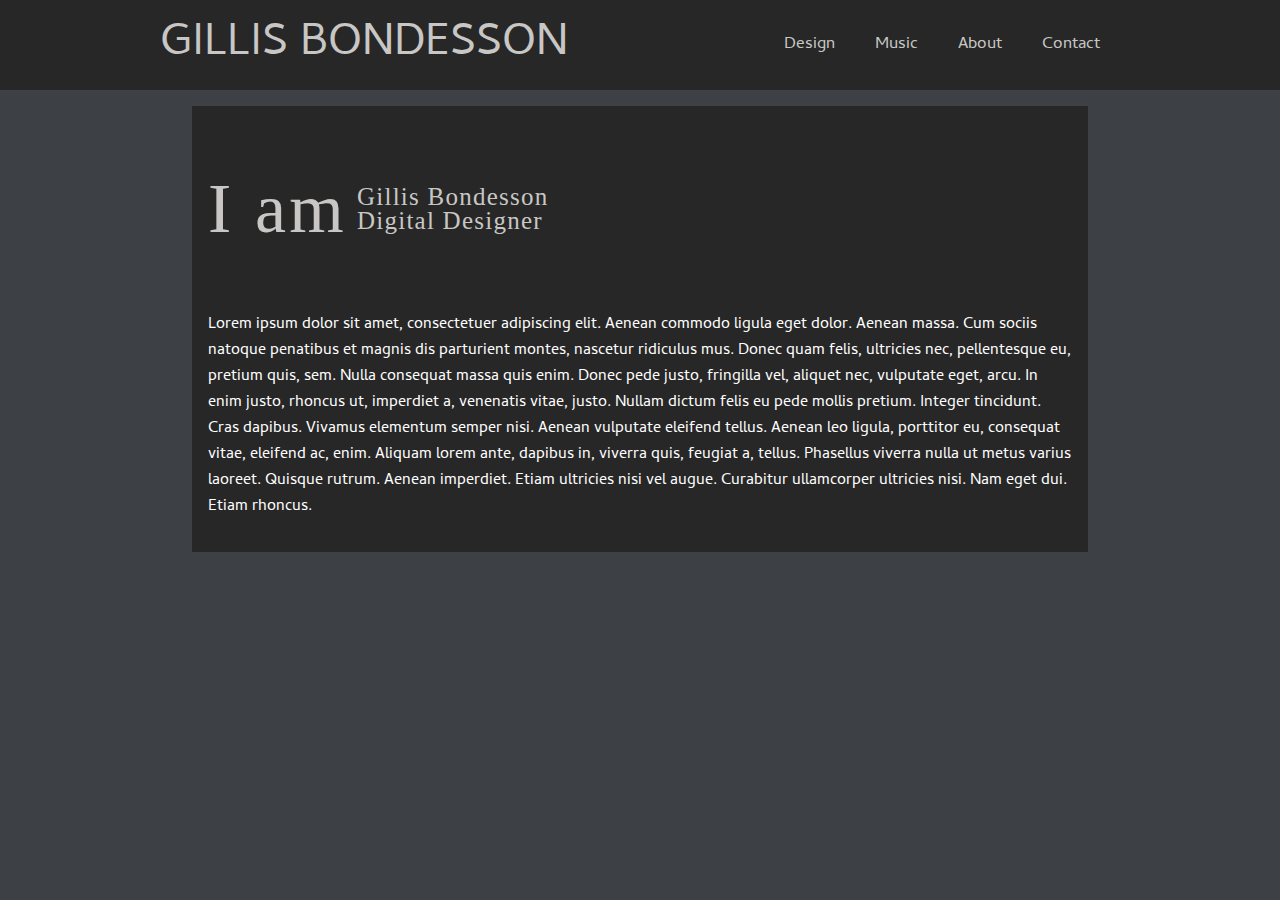
<file: index.html>
<!DOCTYPE html>
<html lang="en">
  <head>
    <meta charset="UTF-8" />
    <meta http-equiv="X-UA-Compatible" content="IE=edge" />
    <meta name="viewport" content="width=device-width, initial-scale=1.0" />
    <title>Gillis Bondesson</title>

    <link rel="preconnect" href="https://fonts.bunny.net" />
    <link
      href="https://fonts.bunny.net/css?family=bebas-neue:400|cambay:700"
      rel="stylesheet"
    />
    <link rel="stylesheet" href="index.css" />
  </head>

  <body>
    <header>
      <nav class="topnav">
        <a id="topnav-text" href="/index.html">GILLIS BONDESSON</a>
        <div class="headerlinks">
          <a href="/design.html">Design</a>
          <a href="/music.html">Music</a>
          <a href="/about.html">About </a>
          <a href="/contact.html">Contact</a>
        </div>
      </nav>
    </header>
    <main>
      <div class="content-wrapper">
        <div class="content">
          <div class="title-container">
            <div class="title-h1">
              <h1>I am</h1>
            </div>
            <div class="title-h2">
              <div class="title-h2-1">
                <h2>Gillis Bondesson</h2>
              </div>
              <div class="title-h2-2">
                <h2>Digital Designer</h2>
              </div>
            </div>
          </div>
          <p>
            Lorem ipsum dolor sit amet, consectetuer adipiscing elit. Aenean
            commodo ligula eget dolor. Aenean massa. Cum sociis natoque
            penatibus et magnis dis parturient montes, nascetur ridiculus mus.
            Donec quam felis, ultricies nec, pellentesque eu, pretium quis, sem.
            Nulla consequat massa quis enim. Donec pede justo, fringilla vel,
            aliquet nec, vulputate eget, arcu. In enim justo, rhoncus ut,
            imperdiet a, venenatis vitae, justo. Nullam dictum felis eu pede
            mollis pretium. Integer tincidunt. Cras dapibus. Vivamus elementum
            semper nisi. Aenean vulputate eleifend tellus. Aenean leo ligula,
            porttitor eu, consequat vitae, eleifend ac, enim. Aliquam lorem
            ante, dapibus in, viverra quis, feugiat a, tellus. Phasellus viverra
            nulla ut metus varius laoreet. Quisque rutrum. Aenean imperdiet.
            Etiam ultricies nisi vel augue. Curabitur ullamcorper ultricies
            nisi. Nam eget dui. Etiam rhoncus.
          </p>
        </div>
      </div>
    </main>
    <footer></footer>
  </body>
</html>
</file>
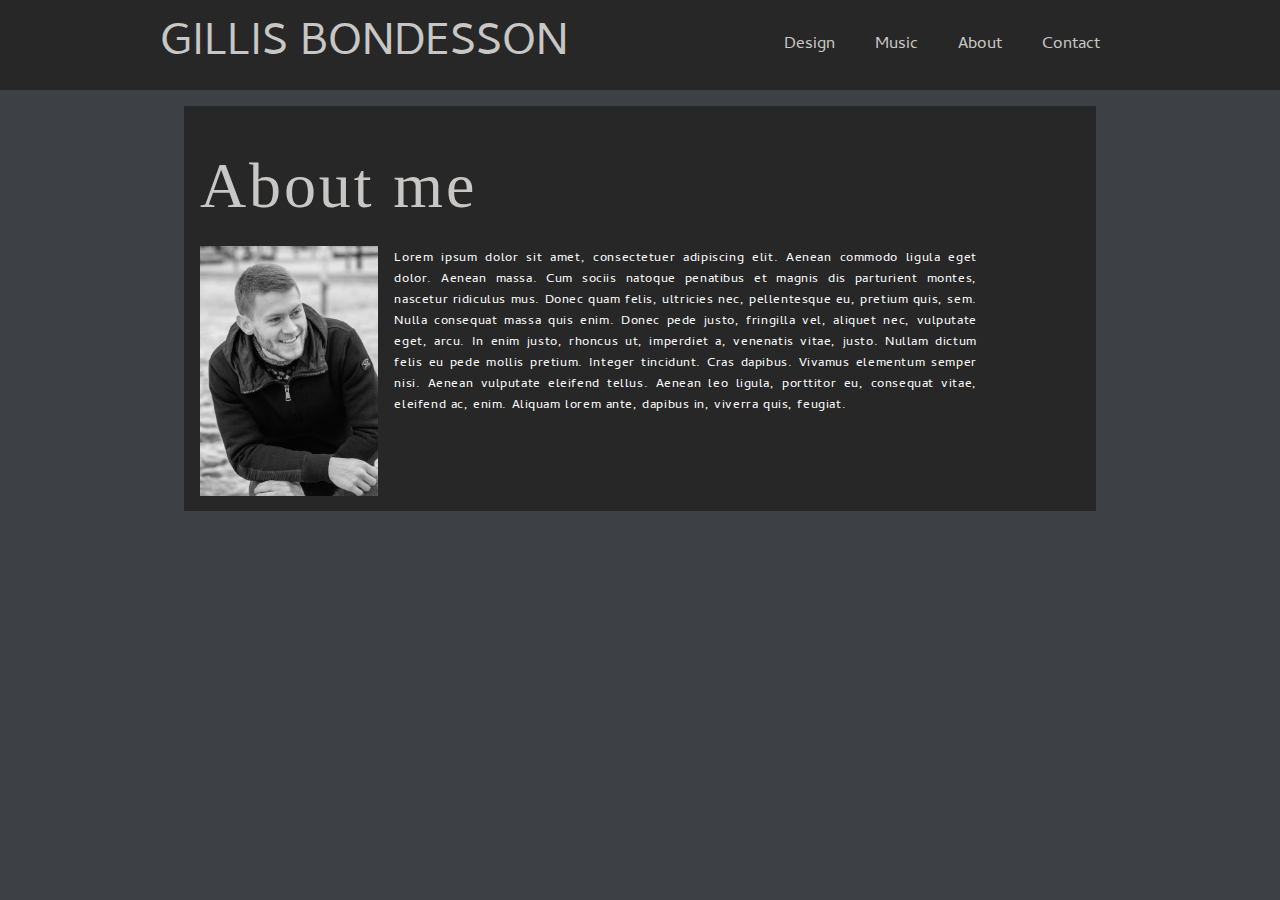
<file: about.html>
<!DOCTYPE html>
<html lang="en">
  <head>
    <meta charset="UTF-8" />
    <meta http-equiv="X-UA-Compatible" content="IE=edge" />
    <meta name="viewport" content="width=device-width, initial-scale=1.0" />
    <title>Gillis Bondesson</title>

    <link rel="preconnect" href="https://fonts.bunny.net" />
    <link
      href="https://fonts.bunny.net/css?family=bebas-neue:400|cambay:700"
      rel="stylesheet"
    />
    <link rel="stylesheet" href="about.css" />
  </head>

  <body>
    <header>
      <nav class="topnav">
        <a id="topnav-text" href="/index.html">GILLIS BONDESSON</a>
        <div class="headerlinks">
          <a href="/design.html">Design</a>
          <a href="/music.html">Music</a>
          <a href="/about.html">About </a>
          <a href="/contact.html">Contact</a>
        </div>
      </nav>
    </header>
    <main>
      <div class="content-wrapper">
        <h1>About me</h1>

        <div class="content">
          <img src="./img/Gillis_1.3_2.jpg" />
          <div class="text">
            <p>
              Lorem ipsum dolor sit amet, consectetuer adipiscing elit. Aenean
              commodo ligula eget dolor. Aenean massa. Cum sociis natoque
              penatibus et magnis dis parturient montes, nascetur ridiculus mus.
              Donec quam felis, ultricies nec, pellentesque eu, pretium quis,
              sem. Nulla consequat massa quis enim. Donec pede justo, fringilla
              vel, aliquet nec, vulputate eget, arcu. In enim justo, rhoncus ut,
              imperdiet a, venenatis vitae, justo. Nullam dictum felis eu pede
              mollis pretium. Integer tincidunt. Cras dapibus. Vivamus elementum
              semper nisi. Aenean vulputate eleifend tellus. Aenean leo ligula,
              porttitor eu, consequat vitae, eleifend ac, enim. Aliquam lorem
              ante, dapibus in, viverra quis, feugiat.
            </p>
          </div>
        </div>
      </div>
    </main>
    <footer></footer>
  </body>
</html>
</file>
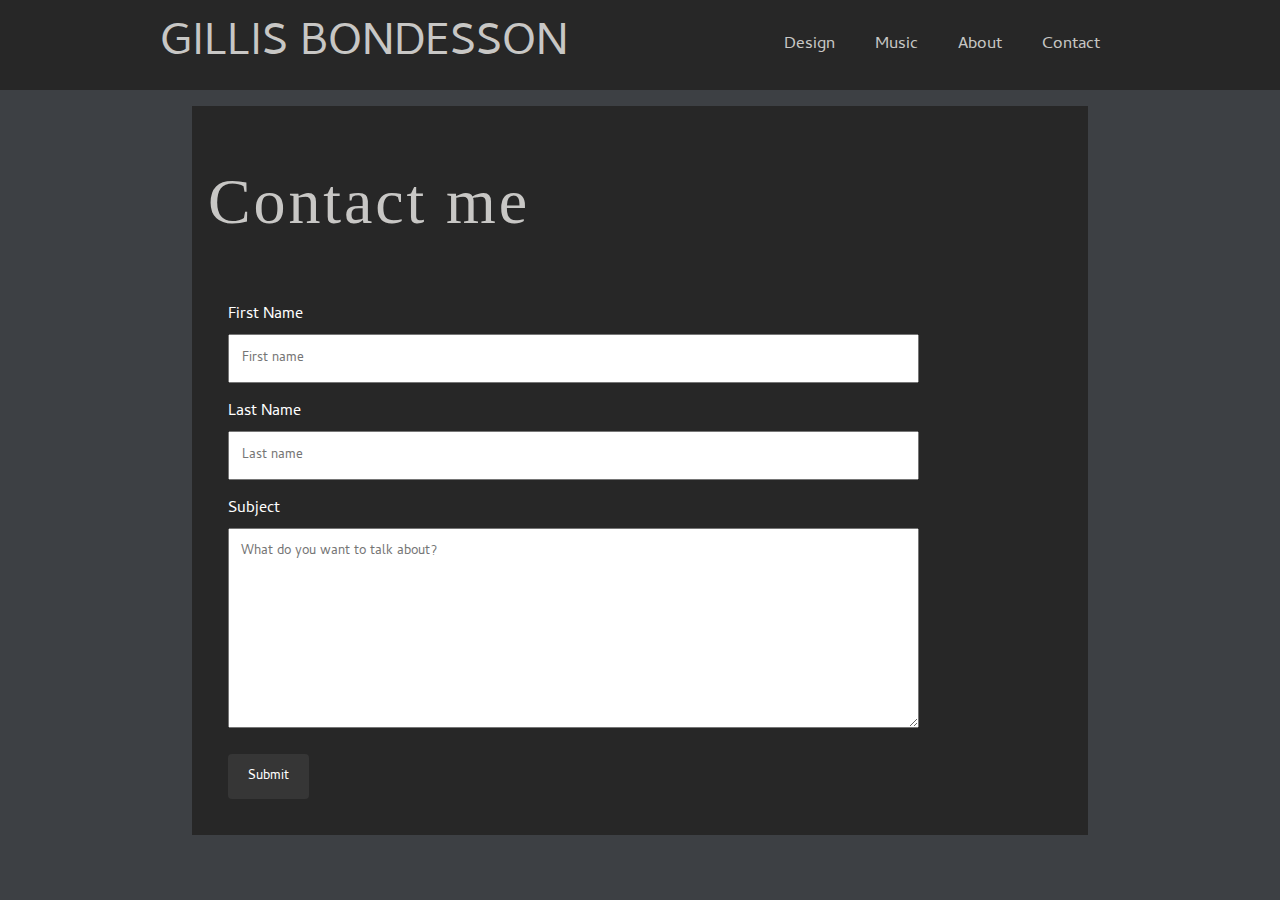
<file: contact.html>
<!DOCTYPE html>
<html lang="en">
  <head>
    <meta charset="UTF-8" />
    <meta http-equiv="X-UA-Compatible" content="IE=edge" />
    <meta name="viewport" content="width=device-width, initial-scale=1.0" />
    <title>Gillis Bondesson</title>

    <link rel="preconnect" href="https://fonts.bunny.net" />
    <link
      href="https://fonts.bunny.net/css?family=bebas-neue:400|cambay:700"
      rel="stylesheet"
    />
    <link rel="stylesheet" href="contact.css" />
  </head>

  <body>
    <header>
      <nav class="topnav">
        <a id="topnav-text" href="/index.html">GILLIS BONDESSON</a>
        <div class="headerlinks">
          <a href="/design.html">Design</a>
          <a href="/music.html">Music</a>
          <a href="/about.html">About </a>
          <a href="/contact.html">Contact</a>
        </div>
      </nav>
    </header>
    <main>
      <div class="content-wrapper">
        <div class="content">
          <h1>Contact me</h1>
          <div class="container">
            <form action="">
              <label for="fname">First Name</label>
              <input
                type="text"
                id="fname"
                name="firstname"
                placeholder="First name"
              />

              <label for="lname">Last Name</label>
              <input
                type="text"
                id="lname"
                name="lastname"
                placeholder="Last name"
              />

              <label for="subject">Subject</label>
              <textarea
                id="subject"
                name="subject"
                placeholder="What do you want to talk about?"
                style="height: 200px"
              ></textarea>

              <input type="submit" value="Submit" />
            </form>
          </div>
        </div>
      </div>
    </main>
    <footer></footer>
  </body>
</html>
</file>
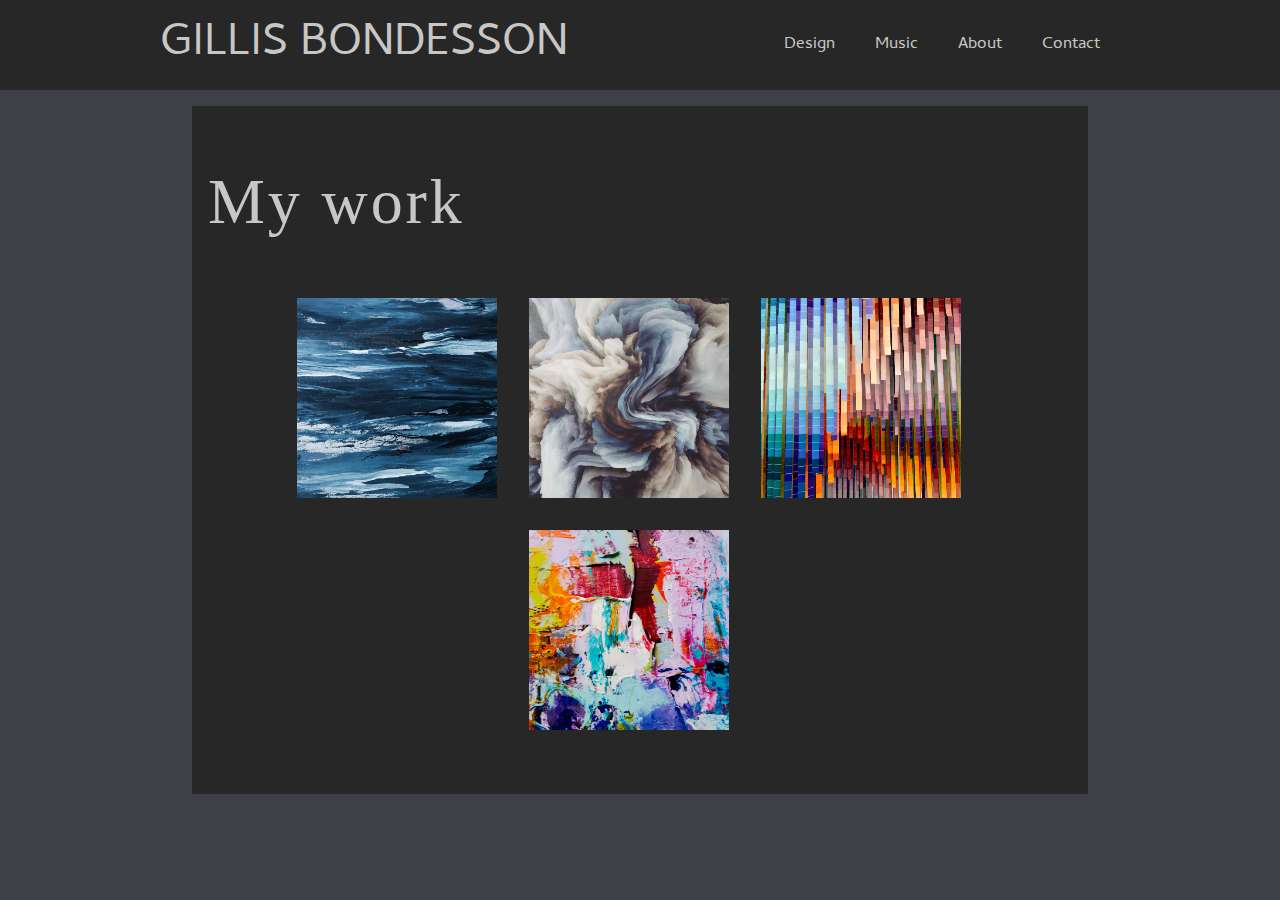
<file: design.html>
<!DOCTYPE html>
<html lang="en">
  <head>
    <meta charset="UTF-8" />
    <meta http-equiv="X-UA-Compatible" content="IE=edge" />
    <meta name="viewport" content="width=device-width, initial-scale=1.0" />
    <title>Gillis Bondesson</title>

    <link rel="preconnect" href="https://fonts.bunny.net" />
    <link
      href="https://fonts.bunny.net/css?family=bebas-neue:400|cambay:700"
      rel="stylesheet"
    />
    <link rel="stylesheet" href="design.css" />
  </head>

  <body>
    <header>
      <nav class="topnav">
        <a id="topnav-text" href="/index.html">GILLIS BONDESSON</a>
        <div class="headerlinks">
          <a href="/design.html">Design</a>
          <a href="/music.html">Music</a>
          <a href="/about.html">About </a>
          <a href="/contact.html">Contact</a>
        </div>
      </nav>
    </header>
    <main>
      <div class="content-wrapper">
        <div class="content">
          <h1>My work</h1>

          <div class="pictures">
            <img
              src="./img/photo-1515405295579-ba7b45403062.webp"
              alt="Blue painting"
            />
            <img src="./img/photo-1558865869-c93f6f8482af.webp" alt="" />
            <img src="./img/photo-1570393080660-de4e4a15a247.webp" alt="" />
            <img src="./img/photo-1605721911519-3dfeb3be25e7.webp" alt="" />
          </div>
        </div>
      </div>
    </main>
    <footer></footer>
  </body>
</html>
</file>
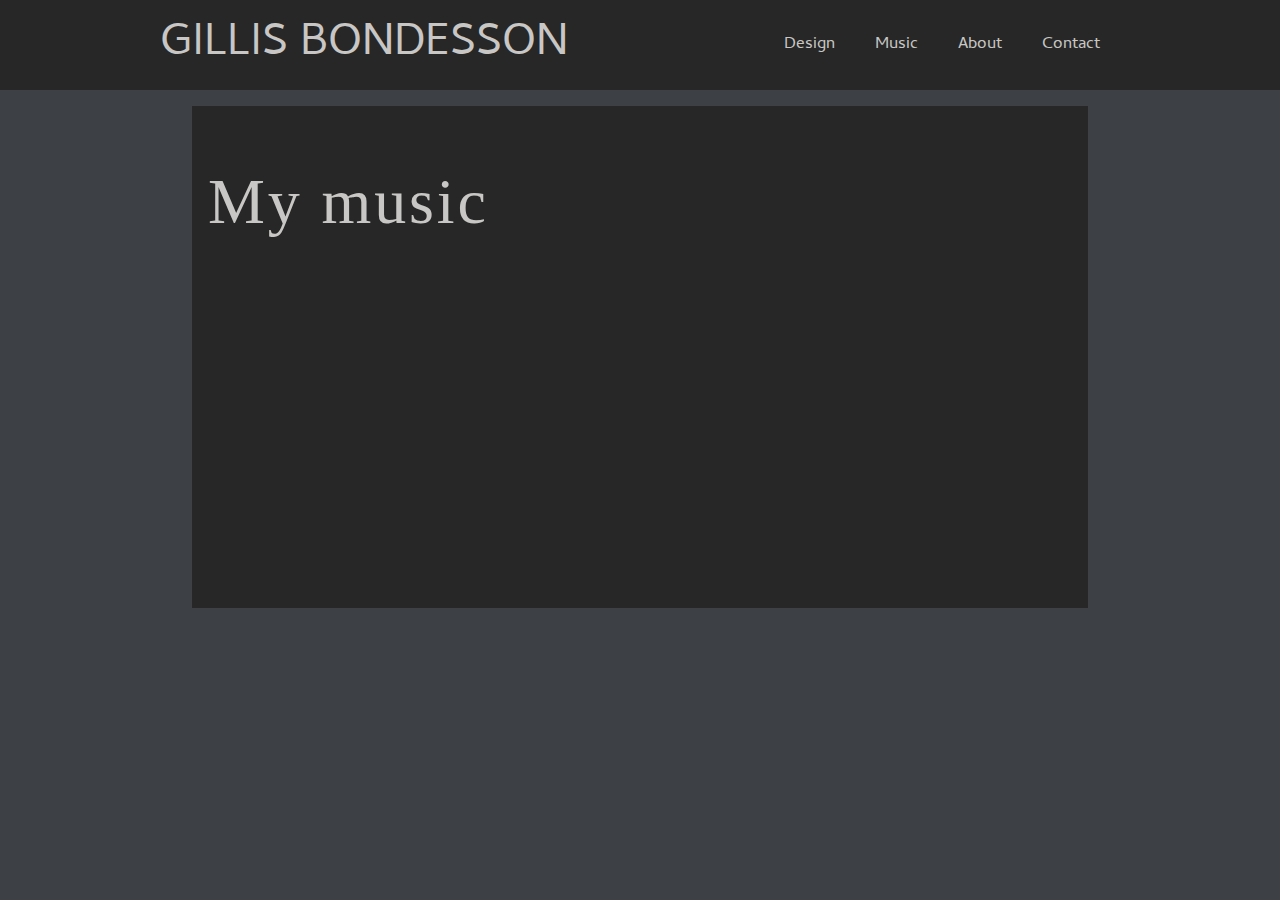
<file: music.html>
<!DOCTYPE html>
<html lang="en">
  <head>
    <meta charset="UTF-8" />
    <meta http-equiv="X-UA-Compatible" content="IE=edge" />
    <meta name="viewport" content="width=device-width, initial-scale=1.0" />
    <title>Gillis Bondesson</title>

    <link rel="preconnect" href="https://fonts.bunny.net" />
    <link
      href="https://fonts.bunny.net/css?family=bebas-neue:400|cambay:700"
      rel="stylesheet"
    />
    <link rel="stylesheet" href="music.css" />
  </head>

  <body>
    <header>
      <nav class="topnav">
        <a id="topnav-text" href="/index.html">GILLIS BONDESSON</a>
        <div class="headerlinks">
          <a href="/design.html">Design</a>
          <a href="/music.html">Music</a>
          <a href="/about.html">About </a>
          <a href="/contact.html">Contact</a>
        </div>
      </nav>
    </header>
    <main>
      <div class="content-wrapper">
        <div class="content">
          <h1>My music</h1>
          <iframe width="100%" height="300" scrolling="no" frameborder="no" allow="autoplay" src="https://w.soundcloud.com/player/?url=https%3A//api.soundcloud.com/tracks/1272882469&color=%23ff5500&auto_play=false&hide_related=false&show_comments=true&show_user=true&show_reposts=false&show_teaser=true&visual=true%22%3E</iframe><div style="font-size: 10px; color: #cccccc;line-break: anywhere;word-break: normal;overflow: hidden;white-space: nowrap;text-overflow: ellipsis; font-family: Interstate,Lucida Grande,Lucida Sans Unicode,Lucida Sans,Garuda,Verdana,Tahoma,sans-serif;font-weight: 100;"><a href="https://soundcloud.com/user-738005972" title="Gillis Bondesson" target="_blank" style="color: #cccccc; text-decoration: none;">Gillis Bondesson</a> · <a href="https://soundcloud.com/user-738005972/desert-cowboy" title="Desert Cowboy" target="_blank" style="color: #cccccc; text-decoration: none;">Desert Cowboy</a></div>
        </div>
      </div>
    </main>
    <footer></footer>
  </body>
</html>
</file>
<file: index.css>
body {
  background-color: #3d4044;
  font-family: "Bebas Neue", "Cambay", sans-serif;
  width: 100%;
  height: 100%;
  margin: 0px;
  padding: 0px;
  overflow-x: hidden;
}

nav {
  display: flex;
  flex-direction: row;
  align-items: center;
  justify-content: space-between;
  overflow: hidden;
  height: 90px;
  padding-right: 10rem;
  background-color: #272727;
}

#topnav-text {
  padding-left: 10rem;
  font-size: 45px;
}

#topnav-text:hover {
  background-color: transparent;
}

.headerlinks {
  display: flex;
  align-items: center;
  font-family: "Cambay", "sans-serif";
}

main {
  display: flex;
  flex-direction: column;
  align-items: center;
}

.content-wrapper {
  background: #272727;
  margin: 1rem 1rem 1rem 1rem;
  width: 70%;
  display: flex;
  color: white;
}

.content {
  width: 100%;
  margin: 1rem 1rem 1rem 1rem;
  font-family: "Cambay", sans-serif;
  justify-content: center;
}

.title-container {
  display: flex;
  flex-direction: row;
  align-items: center;
}

.title-h2 {
  display: flex;
  flex-direction: column;
  padding-left: 10px;
}

h1 {
  font-family: "Bebas Neue", "sans-serif";
  color: #c8c7c5;
  font-style: normal;
  font-size: 70px;
  font-weight: 400;
  letter-spacing: 0.045em;
}

h2 {
  font-family: "Bebas Neue", "sans-serif";
  color: #c8c7c5;
  font-style: normal;
  font-size: 25px;
  font-weight: 300;
  margin: -2px 0 -2px 0;
  letter-spacing: 0.05em;
}

.topnav a {
  color: #c8c7c5;
  text-decoration: none;
  font-size: 17px;
  padding: 40px 20px 40px 20px;
}

.topnav a:hover {
  background-color: #363636;
  color: #c8c7c5;
  padding: 40px 20px 40px 20px;
}

.topnav a.active {
  background-color: #545454;
  color: white;
}

@media (max-width: 968px) {
  #topnav-text {
    font-size: 30px;
  }
  .topnav a {
    font-size: 15px;
  }
}

@media (max-width: 850px) {
  body {
    display: flex;
    flex-direction: row;
  }

  nav {
    display: flex;
    flex-direction: column;
    width: 90px;
    height: 100%;
    margin-right: 1rem;
    padding-right: 5rem;
    align-items: baseline;
    justify-content: flex-start;
  }

  #topnav-text {
    font-size: 30px;
    width: 100%;
    margin-left: 1rem;
    padding-left: 1rem;
  }

  .headerlinks {
    display: flex;
    flex-direction: column;
    font-family: "Cambay", "sans-serif";
    width: 90px;
  }

  .content-wrapper {
    background-color: #272727;
    width: 75%;
    top: 0;
    left: 11rem;
    right: 0;
    bottom: 0;
    color: white;
  }

  .content {
    width: 90%;
  }

  h1 {
    font-family: "Bebas Neue", "sans-serif";
    color: #c8c7c5;
    font-style: normal;
    font-size: 64px;
    font-weight: 400;
    letter-spacing: 0.045em;
  }

  h2 {
    font-family: "Bebas Neue", "sans-serif";
    color: #c8c7c5;
    font-style: normal;
    font-family: "Bebas Neue", "sans-serif";
    color: #c8c7c5;
    font-style: normal;
    font-size: 25px;
    font-weight: 300;
    margin: -2px 0 -2px 0;
    letter-spacing: 0.05em;
  }

  .topnav a {
    color: #c8c7c5;
    text-decoration: none;
    font-size: 17px;
  }

  .topnav a:hover {
    background-color: #363636;
    color: #c8c7c5;
  }

  .topnav a.active {
    background-color: #545454;
    color: white;
  }
}
</file>
<file: about.css>
body {
  background-color: #3d4044;
  font-family: "Bebas Neue", "Cambay", sans-serif;
  width: 100%;
  height: 100%;
  margin: 0px;
  padding: 0px;
  overflow-x: hidden;
}

nav {
  display: flex;
  flex-direction: row;
  align-items: center;
  justify-content: space-between;
  overflow: hidden;
  height: 90px;
  padding-right: 10rem;
  background-color: #272727;
}

#topnav-text {
  padding-left: 10rem;
  font-size: 45px;
}

#topnav-text:hover {
  background-color: transparent;
}

.headerlinks {
  display: flex;
  align-items: center;
  font-family: "Cambay", "sans-serif";
}

main {
  display: flex;
  flex-direction: column;
  align-items: center;
}

.content-wrapper {
  background: #272727;
  margin: 1rem 1rem 1rem 1rem;
  padding-left: 1rem;
  width: 70%;
  display: flex;
  flex-direction: column;
  justify-content: center;
  color: white;
}

.content {
  width: 100%;
  margin-top: -20px;
  padding-bottom: 15px;
  display: flex;
  flex-direction: row;
  align-items: flex-start;
}

img {
  max-height: 250px;
  filter: grayscale(100%);
}

.text {
  padding-left: 1rem;
  margin-top: -11px;
  width: 65%;
  font-family: "Cambay", sans-serif;
  font-size: small;
  font-weight: 100;
  text-align: justify;
}

p {
  letter-spacing: 0.045em;
}

h1 {
  font-family: "Bebas Neue", "sans-serif";
  color: #c8c7c5;
  font-style: normal;
  font-size: 64px;
  font-weight: 400;
  letter-spacing: 0.045em;
}

h2 {
  font-family: "Bebas Neue", "sans-serif";
  color: #c8c7c5;
  font-style: normal;
  font-size: 100px;
  font-weight: 400;
}

.topnav a {
  color: #c8c7c5;
  text-decoration: none;
  font-size: 17px;
  padding: 40px 20px 40px 20px;
}

.topnav a:hover {
  background-color: #363636;
  color: #c8c7c5;
  padding: 40px 20px 40px 20px;
}

.topnav a.active {
  background-color: #545454;
  color: white;
}

@media (max-width: 968px) {
  #topnav-text {
    font-size: 30px;
  }
  .topnav a {
    font-size: 15px;
  }
}

@media (max-width: 850px) {
  body {
    display: flex;
    flex-direction: row;
  }

  nav {
    display: flex;
    flex-direction: column;
    width: 90px;
    height: 100%;
    margin-right: 1rem;
    padding-right: 5rem;
    align-items: baseline;
    justify-content: flex-start;
  }

  #topnav-text {
    font-size: 30px;
    width: 100%;
    margin-left: 1rem;
    padding-left: 1rem;
  }

  .headerlinks {
    display: flex;
    flex-direction: column;
    font-family: "Cambay", "sans-serif";
    width: 90px;
  }

  .content-wrapper {
    background-color: #272727;
    width: 75%;
    top: 0;
    left: 11rem;
    right: 0;
    bottom: 0;
    color: white;
  }

  .content {
    width: 90%;
  }

  h1 {
    font-family: "Bebas Neue", "sans-serif";
    color: #c8c7c5;
    font-style: normal;
    font-size: 64px;
    font-weight: 400;
    letter-spacing: 0.045em;
  }

  h2 {
    font-family: "Bebas Neue", "sans-serif";
    color: #c8c7c5;
    font-style: normal;
    font-size: 100px;
    font-weight: 400;
  }

  .topnav a {
    color: #c8c7c5;
    text-decoration: none;
    font-size: 17px;
  }

  .topnav a:hover {
    background-color: #363636;
    color: #c8c7c5;
  }

  .topnav a.active {
    background-color: #545454;
    color: white;
  }
}
</file>
<file: contact.css>
body {
  background-color: #3d4044;
  font-family: "Bebas Neue", "Cambay", sans-serif;
  width: 100%;
  height: 100%;
  margin: 0px;
  padding: 0px;
  overflow-x: hidden;
}

nav {
  display: flex;
  flex-direction: row;
  align-items: center;
  justify-content: space-between;
  overflow: hidden;
  height: 90px;
  padding-right: 10rem;
  background-color: #272727;
}

#topnav-text {
  padding-left: 10rem;
  font-size: 45px;
}

#topnav-text:hover {
  background-color: transparent;
}

.headerlinks {
  display: flex;
  align-items: center;
  font-family: "Cambay", "sans-serif";
}

main {
  display: flex;
  flex-direction: column;
  align-items: center;
}

.content-wrapper {
  background: #272727;
  margin: 1rem 1rem 1rem 1rem;
  width: 70%;
  display: flex;
  justify-content: center;
  color: white;
}

.content {
  width: 100%;
  margin: 1rem 1rem 1rem 1rem;
  justify-content: center;
}

input[type="text"],
select,
textarea {
  width: 100%;
  padding: 12px;
  box-sizing: border-box;
  margin-top: 6px;
  margin-bottom: 16px;
  font-family: "Cambay", sans-serif;
}

input[type="submit"] {
  background-color: #363636;
  color: white;
  font-family: "Cambay", sans-serif;
  padding: 12px 20px;
  border: none;
  border-radius: 4px;
  cursor: pointer;
}

input[type="submit"]:hover {
  background-color: #4b4b4b;
}

.container {
  background-color: transparent;
  padding: 20px;
  width: 80%;
  display: flex;
  flex-direction: column;
  flex-wrap: wrap;
  justify-content: center;
}

h1 {
  font-family: "Bebas Neue", "sans-serif";
  color: #c8c7c5;
  font-style: normal;
  font-size: 64px;
  font-weight: 400;
  letter-spacing: 0.045em;
}

h2 {
  font-family: "Bebas Neue", "sans-serif";
  color: #c8c7c5;
  font-style: normal;
  font-size: 100px;
  font-weight: 400;
}

.topnav a {
  color: #c8c7c5;
  text-decoration: none;
  font-size: 17px;
  padding: 40px 20px 40px 20px;
}

.topnav a:hover {
  background-color: #363636;
  color: #c8c7c5;
  padding: 40px 20px 40px 20px;
}

.topnav a.active {
  background-color: #545454;
  color: white;
}

@media (max-width: 968px) {
  #topnav-text {
    font-size: 30px;
  }
  .topnav a {
    font-size: 15px;
  }
}

@media (max-width: 850px) {
  body {
    display: flex;
    flex-direction: row;
  }

  nav {
    display: flex;
    flex-direction: column;
    width: 90px;
    height: 100%;
    margin-right: 1rem;
    padding-right: 5rem;
    align-items: baseline;
    justify-content: flex-start;
  }

  #topnav-text {
    font-size: 30px;
    width: 100%;
    margin-left: 1rem;
    padding-left: 1rem;
  }

  .headerlinks {
    display: flex;
    flex-direction: column;
    font-family: "Cambay", "sans-serif";
    width: 90px;
  }

  .content-wrapper {
    background-color: #272727;
    width: 75%;
    top: 0;
    left: 11rem;
    right: 0;
    bottom: 0;
    color: white;
  }

  .content {
    width: 90%;
  }

  h1 {
    font-family: "Bebas Neue", "sans-serif";
    color: #c8c7c5;
    font-style: normal;
    font-size: 64px;
    font-weight: 400;
    letter-spacing: 0.045em;
  }

  h2 {
    font-family: "Bebas Neue", "sans-serif";
    color: #c8c7c5;
    font-style: normal;
    font-size: 100px;
    font-weight: 400;
  }

  .topnav a {
    color: #c8c7c5;
    text-decoration: none;
    font-size: 17px;
  }

  .topnav a:hover {
    background-color: #363636;
    color: #c8c7c5;
  }

  .topnav a.active {
    background-color: #545454;
    color: white;
  }
}
</file>
<file: design.css>
body {
  background-color: #3d4044;
  font-family: "Bebas Neue", "Cambay", sans-serif;
  width: 100%;
  height: 100%;
  margin: 0px;
  padding: 0px;
  overflow-x: hidden;
}

nav {
  display: flex;
  flex-direction: row;
  align-items: center;
  justify-content: space-between;
  overflow: hidden;
  height: 90px;
  padding-right: 10rem;
  background-color: #272727;
}

#topnav-text {
  padding-left: 10rem;
  font-size: 45px;
}

#topnav-text:hover {
  background-color: transparent;
}

.headerlinks {
  display: flex;
  align-items: center;
  font-family: "Cambay", "sans-serif";
}

main {
  display: flex;
  flex-direction: column;
  align-items: center;
}

.content-wrapper {
  background: #272727;
  margin: 1rem 1rem 1rem 1rem;
  width: 70%;
  display: flex;
  justify-content: center;
  color: white;
}

.content {
  width: 100%;
  margin: 1rem 1rem 1rem 1rem;
  display: flex;
  flex-direction: column;
  justify-content: center;
  align-content: center;
}

.pictures {
  width: 90%;
  padding: 0 1rem 1rem 1rem;
  margin: 0 1rem 1rem 1rem;
  display: flex;
  flex-direction: row;
  justify-content: center;
  flex-wrap: wrap;
  align-items: baseline;
  align-content: center;
}

img {
  width: 200px;
  height: 200px;
  margin: 1rem;
}

h1 {
  font-family: "Bebas Neue", "sans-serif";
  color: #c8c7c5;
  font-style: normal;
  font-size: 64px;
  font-weight: 400;
  letter-spacing: 0.045em;
}

h2 {
  font-family: "Bebas Neue", "sans-serif";
  color: #c8c7c5;
  font-style: normal;
  font-size: 100px;
  font-weight: 400;
}

.topnav a {
  color: #c8c7c5;
  text-decoration: none;
  font-size: 17px;
  padding: 40px 20px 40px 20px;
}

.topnav a:hover {
  background-color: #363636;
  color: #c8c7c5;
  padding: 40px 20px 40px 20px;
}

.topnav a.active {
  background-color: #545454;
  color: white;
}

@media (max-width: 968px) {
  #topnav-text {
    font-size: 30px;
  }
  .topnav a {
    font-size: 15px;
  }
}

@media (max-width: 850px) {
  body {
    display: flex;
    flex-direction: row;
  }

  nav {
    display: flex;
    flex-direction: column;
    width: 90px;
    height: 100%;
    margin-right: 1rem;
    padding-right: 5rem;
    align-items: baseline;
    justify-content: flex-start;
  }

  #topnav-text {
    font-size: 30px;
    width: 100%;
    margin-left: 1rem;
    padding-left: 1rem;
  }

  .headerlinks {
    display: flex;
    flex-direction: column;
    font-family: "Cambay", "sans-serif";
    width: 90px;
  }

  .content-wrapper {
    background-color: #272727;
    width: 75%;
    top: 0;
    left: 11rem;
    right: 0;
    bottom: 0;
    color: white;
  }

  .content {
    width: 90%;
  }

  .pictures {
    width: 90%;
    display: flex;
    flex-direction: row;
    justify-content: center;
    flex-wrap: wrap;
    align-items: baseline;
    align-content: center;
  }

  img {
    max-width: 200px;
    min-width: 100px;
    height: 200px;
    margin: 0.5rem;
  }

  h1 {
    font-family: "Bebas Neue", "sans-serif";
    color: #c8c7c5;
    font-style: normal;
    font-size: 64px;
    font-weight: 400;
    letter-spacing: 0.045em;
  }

  h2 {
    font-family: "Bebas Neue", "sans-serif";
    color: #c8c7c5;
    font-style: normal;
    font-size: 100px;
    font-weight: 400;
  }

  .topnav a {
    color: #c8c7c5;
    text-decoration: none;
    font-size: 17px;
  }

  .topnav a:hover {
    background-color: #363636;
    color: #c8c7c5;
  }

  .topnav a.active {
    background-color: #545454;
    color: white;
  }
}
</file>
<file: music.css>
body {
  background-color: #3d4044;
  font-family: "Bebas Neue", "Cambay", sans-serif;
  width: 100%;
  height: 100%;
  margin: 0px;
  padding: 0px;
  overflow-x: hidden;
}

nav {
  display: flex;
  flex-direction: row;
  align-items: center;
  justify-content: space-between;
  overflow: hidden;
  height: 90px;
  padding-right: 10rem;
  background-color: #272727;
}

#topnav-text {
  padding-left: 10rem;
  font-size: 45px;
}

#topnav-text:hover {
  background-color: transparent;
}

.headerlinks {
  display: flex;
  align-items: center;
  font-family: "Cambay", "sans-serif";
}

main {
  display: flex;
  flex-direction: column;
  align-items: center;
}

.content-wrapper {
  background: #272727;
  margin: 1rem 1rem 1rem 1rem;
  width: 70%;
  display: flex;
  justify-content: center;
  color: white;
}

.content {
  width: 100%;
  margin: 1rem 1rem 1rem 1rem;
}

h1 {
  font-family: "Bebas Neue", "sans-serif";
  color: #c8c7c5;
  font-style: normal;
  font-size: 64px;
  font-weight: 400;
  letter-spacing: 0.045em;
}

h2 {
  font-family: "Bebas Neue", "sans-serif";
  color: #c8c7c5;
  font-style: normal;
  font-size: 100px;
  font-weight: 400;
}

.topnav a {
  color: #c8c7c5;
  text-decoration: none;
  font-size: 17px;
  padding: 40px 20px 40px 20px;
}

.topnav a:hover {
  background-color: #363636;
  color: #c8c7c5;
  padding: 40px 20px 40px 20px;
}

.topnav a.active {
  background-color: #545454;
  color: white;
}

@media (max-width: 968px) {
  #topnav-text {
    font-size: 30px;
  }
  .topnav a {
    font-size: 15px;
  }
}

@media (max-width: 850px) {
  body {
    display: flex;
    flex-direction: row;
  }

  nav {
    display: flex;
    flex-direction: column;
    width: 90px;
    height: 100%;
    margin-right: 1rem;
    padding-right: 5rem;
    align-items: baseline;
    justify-content: flex-start;
  }

  #topnav-text {
    font-size: 30px;
    width: 100%;
    margin-left: 1rem;
    padding-left: 1rem;
  }

  .headerlinks {
    display: flex;
    flex-direction: column;
    font-family: "Cambay", "sans-serif";
    width: 90px;
  }

  .content-wrapper {
    background-color: #272727;
    width: 75%;
    top: 0;
    left: 11rem;
    right: 0;
    bottom: 0;
    color: white;
  }

  .content {
    width: 90%;
  }

  h1 {
    font-family: "Bebas Neue", "sans-serif";
    color: #c8c7c5;
    font-style: normal;
    font-size: 64px;
    font-weight: 400;
    letter-spacing: 0.045em;
  }

  h2 {
    font-family: "Bebas Neue", "sans-serif";
    color: #c8c7c5;
    font-style: normal;
    font-size: 100px;
    font-weight: 400;
  }

  .topnav a {
    color: #c8c7c5;
    text-decoration: none;
    font-size: 17px;
  }

  .topnav a:hover {
    background-color: #363636;
    color: #c8c7c5;
  }

  .topnav a.active {
    background-color: #545454;
    color: white;
  }
}
</file>
